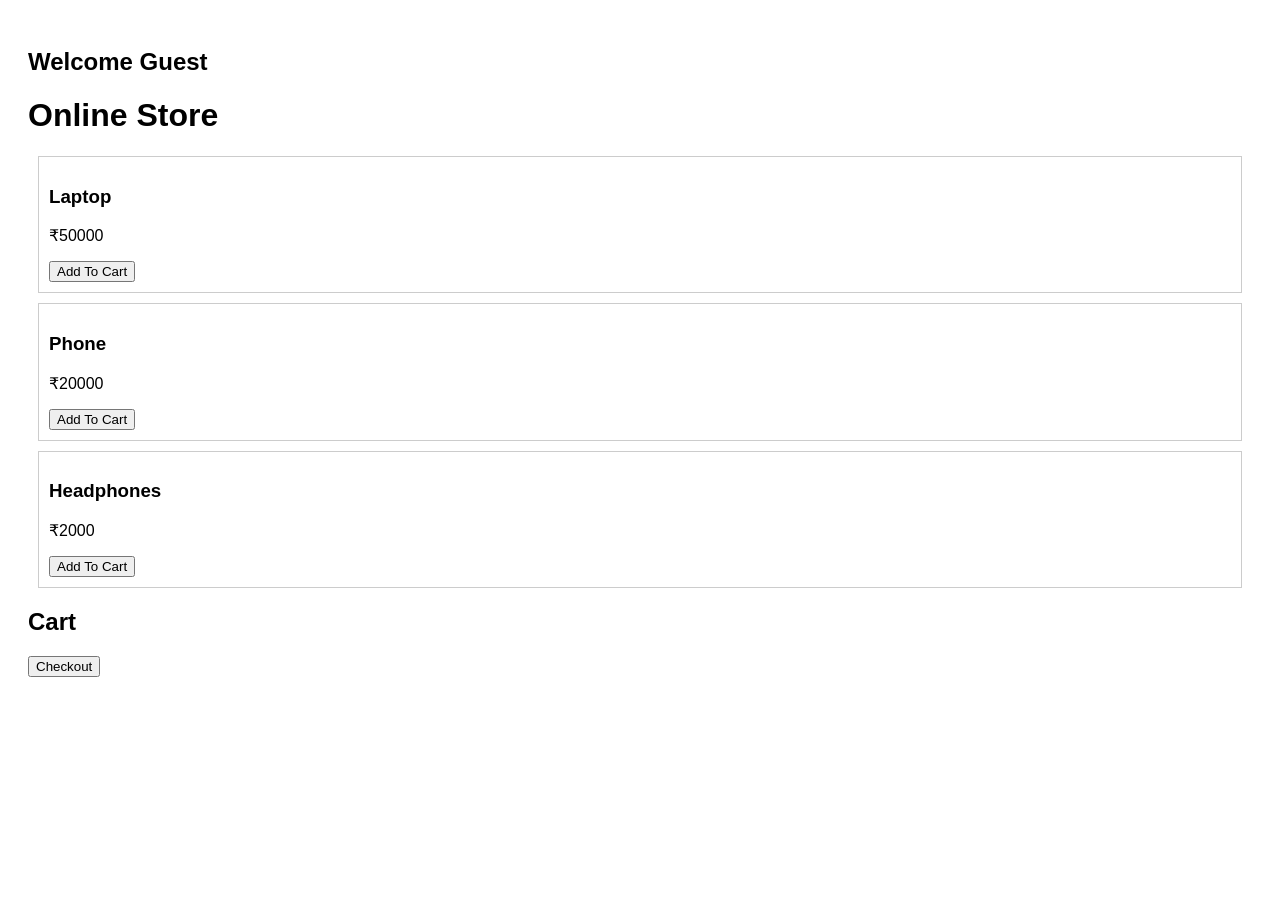
<file: index.html>
<!DOCTYPE html>
<html>
<head>
<title>E-Commerce Store</title>
<link rel="stylesheet" href="style.css">
</head>
<body>

<h2 id="welcome"></h2>

<h1>Online Store</h1>

<div id="products"></div>

<h2>Cart</h2>
<div id="cart"></div>

<button onclick="checkout()">Checkout</button>

<script src="script.js"></script>

</body>
</html>
</file>
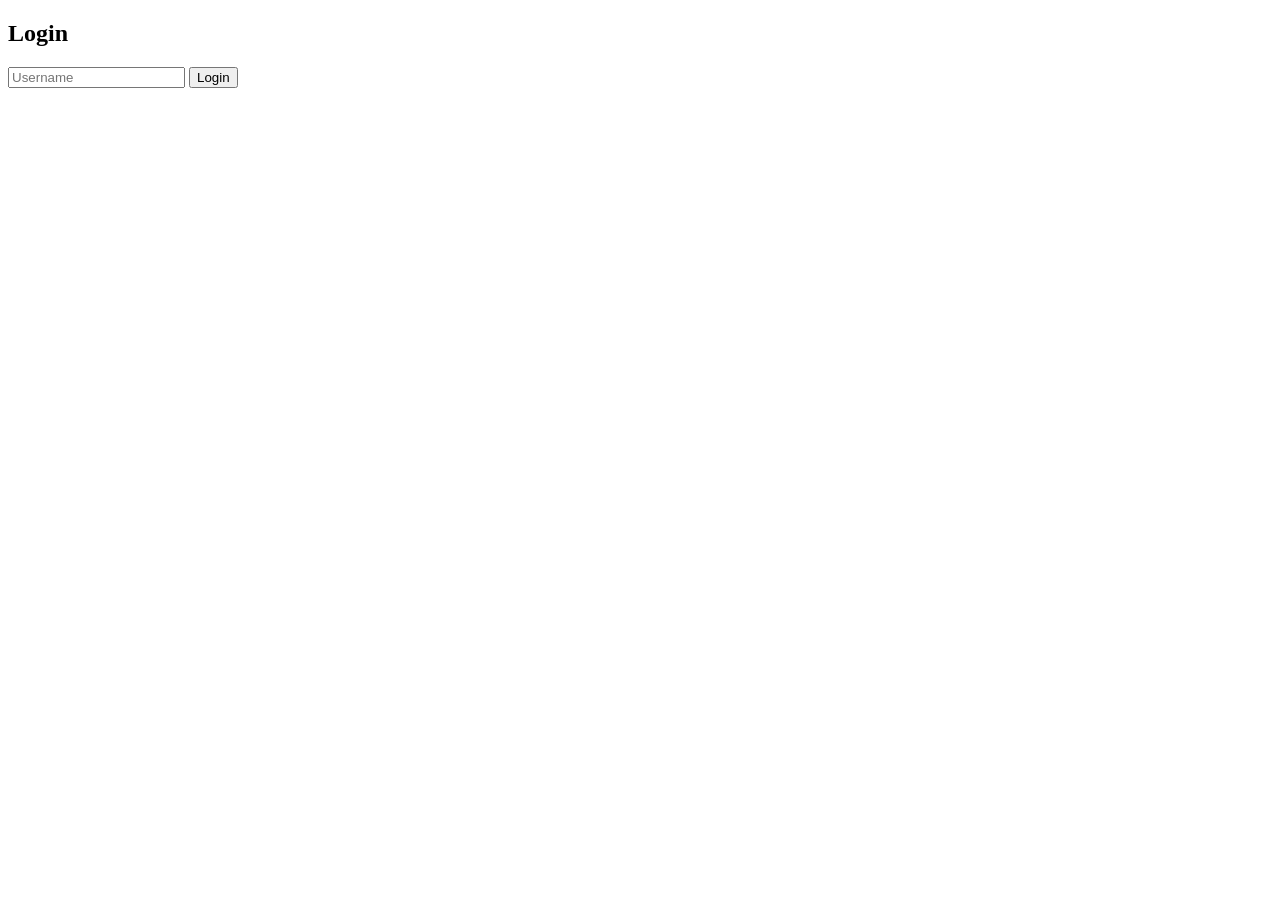
<file: login.html>
<!DOCTYPE html>
<html>
<body>

<h2>Login</h2>

<input type="text" id="user" placeholder="Username">

<button onclick="login()">Login</button>

<script>
function login(){
let user=document.getElementById("user").value;
localStorage.setItem("user",user);
window.location.href="index.html";
}
</script>

</body>
</html>
</file>
<file: style.css>
body{
font-family:Arial;
padding:20px;
}

.product{
border:1px solid #ccc;
padding:10px;
margin:10px;
}
</file>
